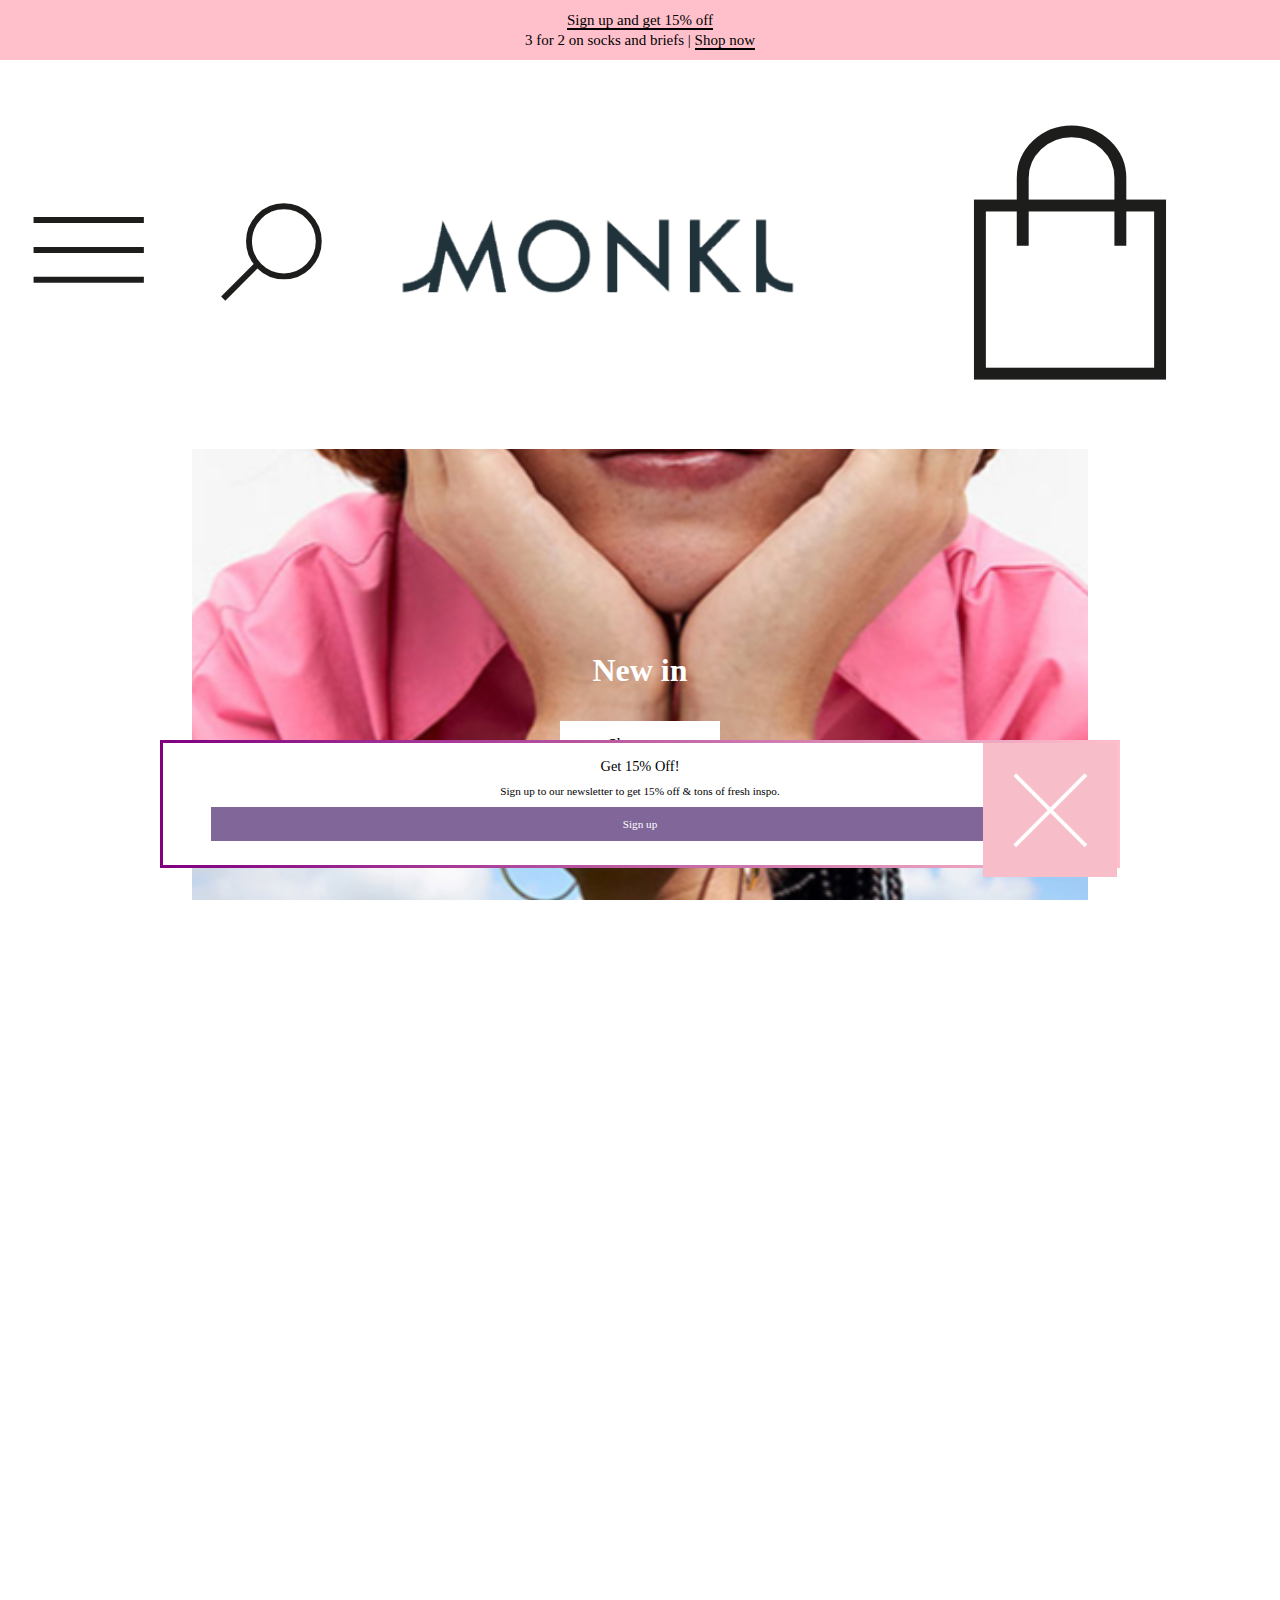
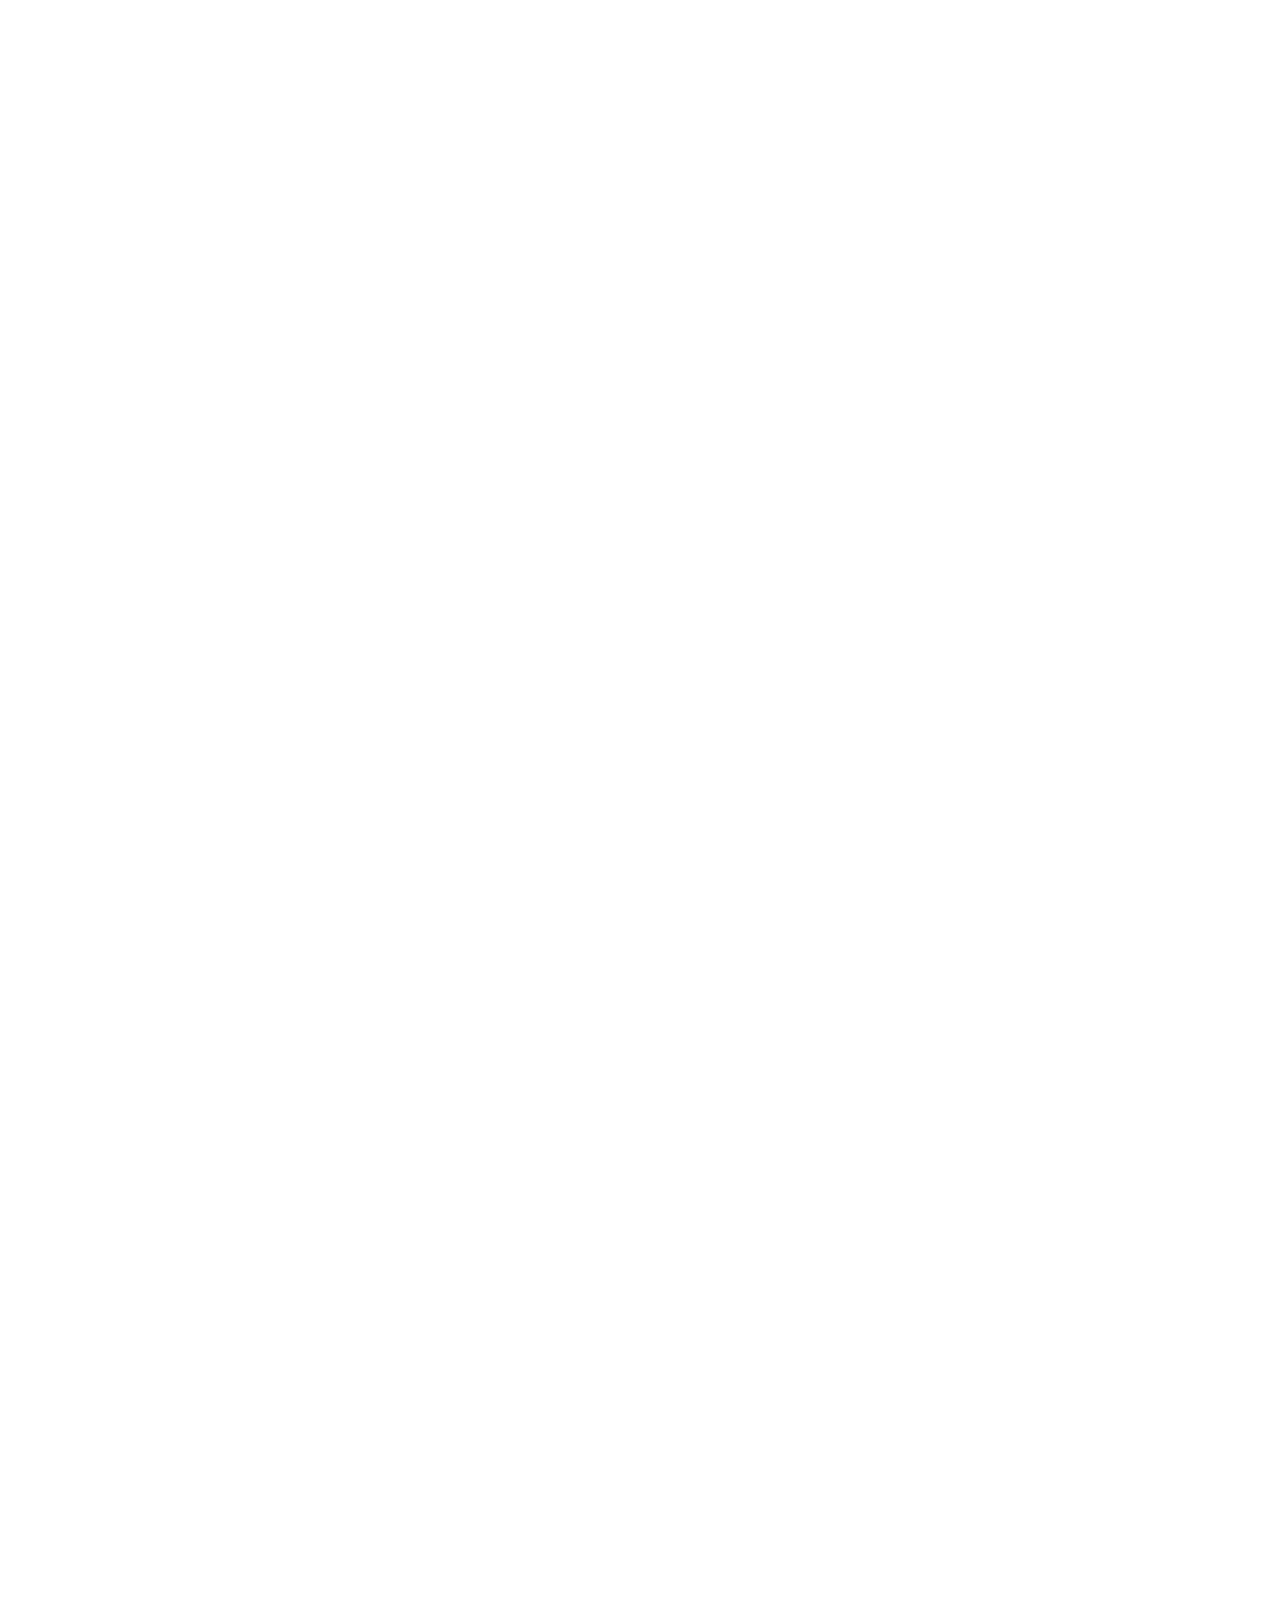
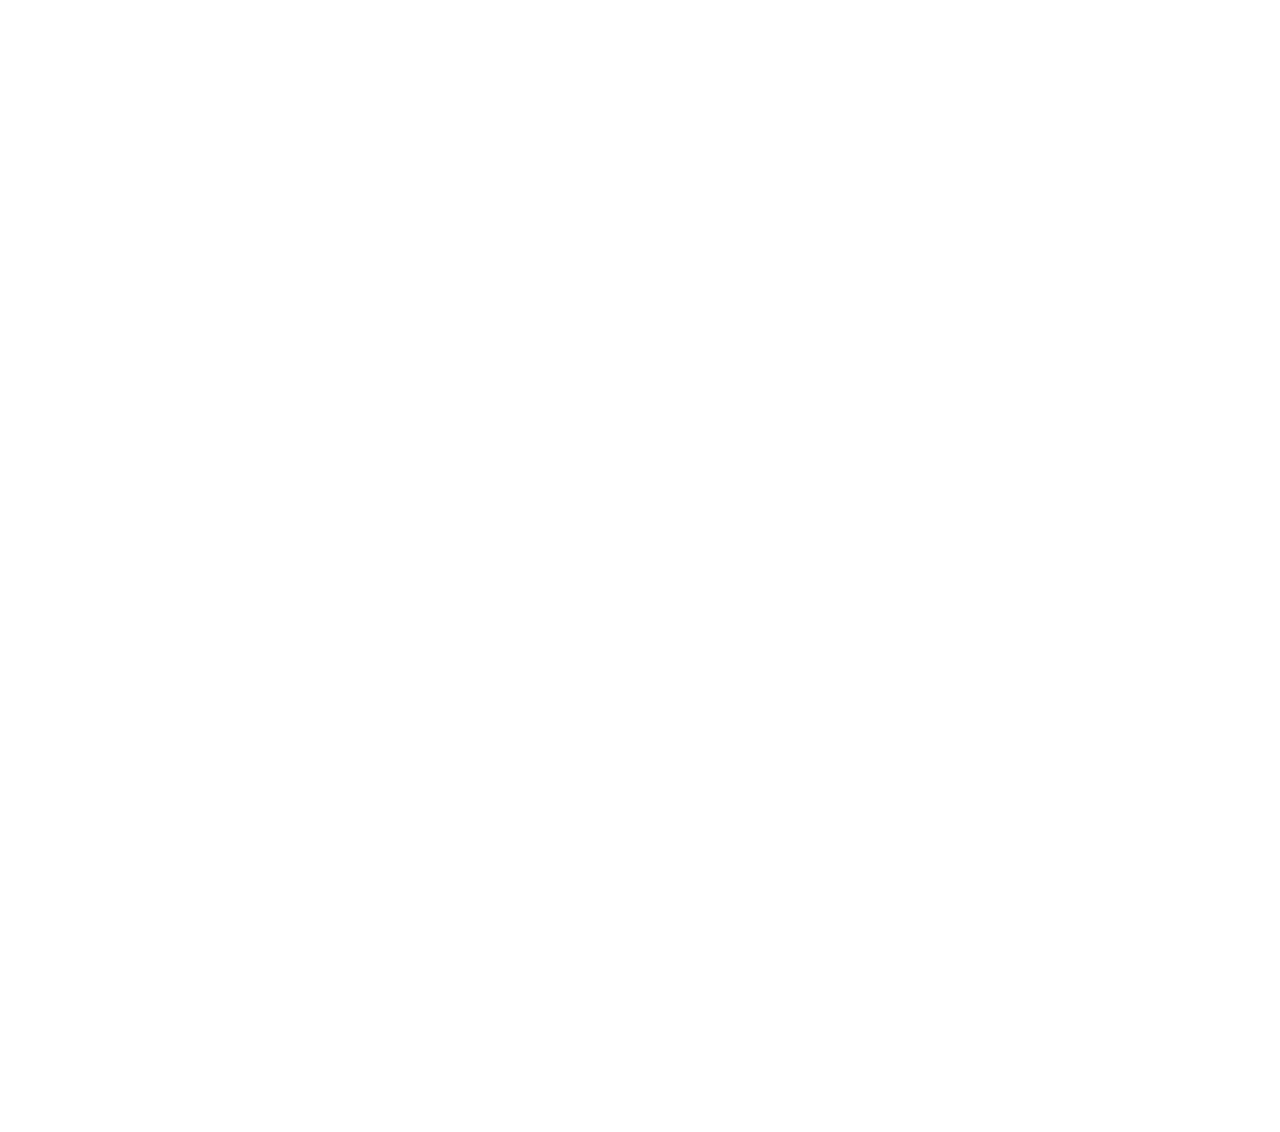
<file: index.html>
<!doctype html>
<html lang="en">
	
<head>
	<meta charset="UTF-8">
	<meta name="author" content="PipMombers">
	<meta name="viewport" content="width=device-width, initial-scale=1">

	
	<title>Monki</title>
	
	<link href="styles/style.css" rel="stylesheet">

</head>

<body id="homepagina">

	<!--hamburger menu (javascript)-->
	<div id="menu">
		<ul>
			<li> New in </li>
			<li> Clothing </li>
			<li> Accessories </li>
			<li> Editorial </li>
		</ul>
	</div>

	<!--pop up (javascript)-->
	<div id="popup">
		<img id="popupkruis" src="images/popupkruis.jpg" alt="kruis icon">
		<h4> Get 15% Off! </h4>
		<p>
			Sign up to our newsletter to get 15% off
			& tons of fresh inspo. 
		</p>
		<button>Sign up</button> 
	</div>

	<div id="openpopup">
		<h3> Open popup </h3>
	</div>

	<!--Tekstdeel van de header-->
	<header> 
		<p>
			<a href="https://www.monki.com/en_eur/newslettersubscribe.html"> Sign up and get 15% off </a>
		</p>
		<p>
			3 for 2 on socks and briefs | <a href="https://www.monki.com/en_eur/newin/3-for-2.html"> Shop now </a>
		</p>
	</header>
		
	<!--hoofd navigatie-->
	<nav>
       	<ul>
	        <li>
	           	<img id="hamburgermenu" src="images/hamburgersearch.svg" alt="hamburger menu en search icon">
	        </li>
	        <li>
	            <img class="logo" src="images/monkilogo.png" alt="logo van monki">
	        </li>
	        <li>
	           	<img src="images/shopbag.svg" alt="shopping bag">
	        </li>
        </ul>
    </nav>


	<main class="mainhome"> 

	<!-- 1e deel main / 2 foto's met knoppen -->
		<section>	
			<ul>
	  			<li>
	  				<div> </div>
	  				<h2> New in </h2>
	  				<a href='productpagina.html'> <button>Shop now</button> </a>
	  			</li>
	  			<li>
	  				<div> </div>
	  				<h2> Knitwear </h2>
	  				<a href='https://www.monki.com/en_eur/newin/view-all-new.html'> 
	  				   <button class="shopbutton">Shop now</button> </a>
	  			</li>
	  		</ul>
	  	</section>	

	  	<!-- 2e deel main / carousel -->
	  	<section>
			<ul>
				<li>
					<img src="images/sliderfoto1.jpg" alt="dresses">
					<h3> Dresses </h3>
				</li>
				<li>
					<img src="images/sliderfoto2.jpg" alt="trousers & shorts">
					<h3> Trousers & shorts </h3>
				</li>
				<li>
					<img src="images/sliderfoto3.jpg" alt="tops">
					<h3> Tops </h3>
				</li>
				<li>
					<img src="images/sliderfoto4.jpg" alt="accesories">
					<h3> Accessories </h3>
				</li>
				<li>
					<img src="images/sliderfoto5.jpg" alt="skirts">
					<h3> Skirts </h3>
				</li>
			</ul>
		</section>

		<!-- 3e deel main / 2 foto's met knoppen -->
		<section>	
			<ul>
	  			<li>
	  				<div> </div>
	  				<h2> Coats & Jackets </h2>
	  				<a href='productpagina.html'> <button>Shop now</button> </a>
	  			</li>
	  			<li>
	  				<div> </div>
	  				<h2> Jeans </h2>
	  				<a href='https://www.monki.com/en_eur/newin/view-all-new.html'> 
	  				   <button class="shopbutton">Shop now</button> </a>
	  			</li>
	  		</ul>
	  	</section>

	  	<!-- 4e deel main / volle afbeelding met tekst en knop -->
	  	<section>	
			<ul>
				<li>
		    		<p>
		    			Our planet power commitment is at the core of everything we do. 
						To find out more about it, just click below!
		    		</p>
		    		<a href='https://www.monki.com/we-are-monki/planet-power/'> <button>Read more</button> </a>
		    	</li>
	    	</ul>
	    </section>

	    <!-- laatste deel main / tekst met grid foto's -->
		<section>
			<h2> #monkistyle </h2>
			<p>
				We LOVE to see u all & your unique style. Pls keep tagging @monki to share ur A-MAZE-ING #monkistyle with us!
			</p>

			<div class="gridwrapper">
				<div class="item"> <img src="images/gridfoto1.jpg" alt="poserend meisje"> </div>
				<div class="item"> <img src="images/gridfoto2.jpg" alt="schoenen met avocado 
				sokken"> </div>
				<div class="item"> <img src="images/gridfoto3.jpg" alt="poserend meisje met zonnebril"> </div>
				<div class="item"> <img src="images/gridfoto4.jpg" alt="poserend meisje"> </div>
			</div>

			<a href='https://www.monki.com/en_eur/index.html'> <button>Load more</button> </a>
		</section>

	</main>


	<footer> 
		<img src="images/footericoon.png" alt="Icoon van peace teken">
		<h2> Get 10% off and srsly good news! </h2>
		<p>
			Want great offers and tons of inspiration? 
			Sign up to our newsletter & get 10% off on your first purchase.
		</p>
		<a href='https://www.monki.com/en_eur/index.html'> <button>Sign Up</button> </a>

		<ul>
			<li> Help </li>
			<li> Contact </li>
			<li> Social Shopping </li>
			<li> About Monki </li>
		</ul>

		<p>
			Monki is a storytelling brand offering great fashion at a competitive price, aiming to be kind to the world and empowering the young women in it. Over 120 concept stores offer the Monki experience in 19 markets. Online, monki.com delivers to 28 markets, and via International shipping to an additional 64 destinations worldwide. Monki was founded in 2006 and is a freestanding brand in the H&M group.
		</p>
	</footer>

	<script src="scripts/scriptindex.js"></script>
</body>
	
</html>
</file>
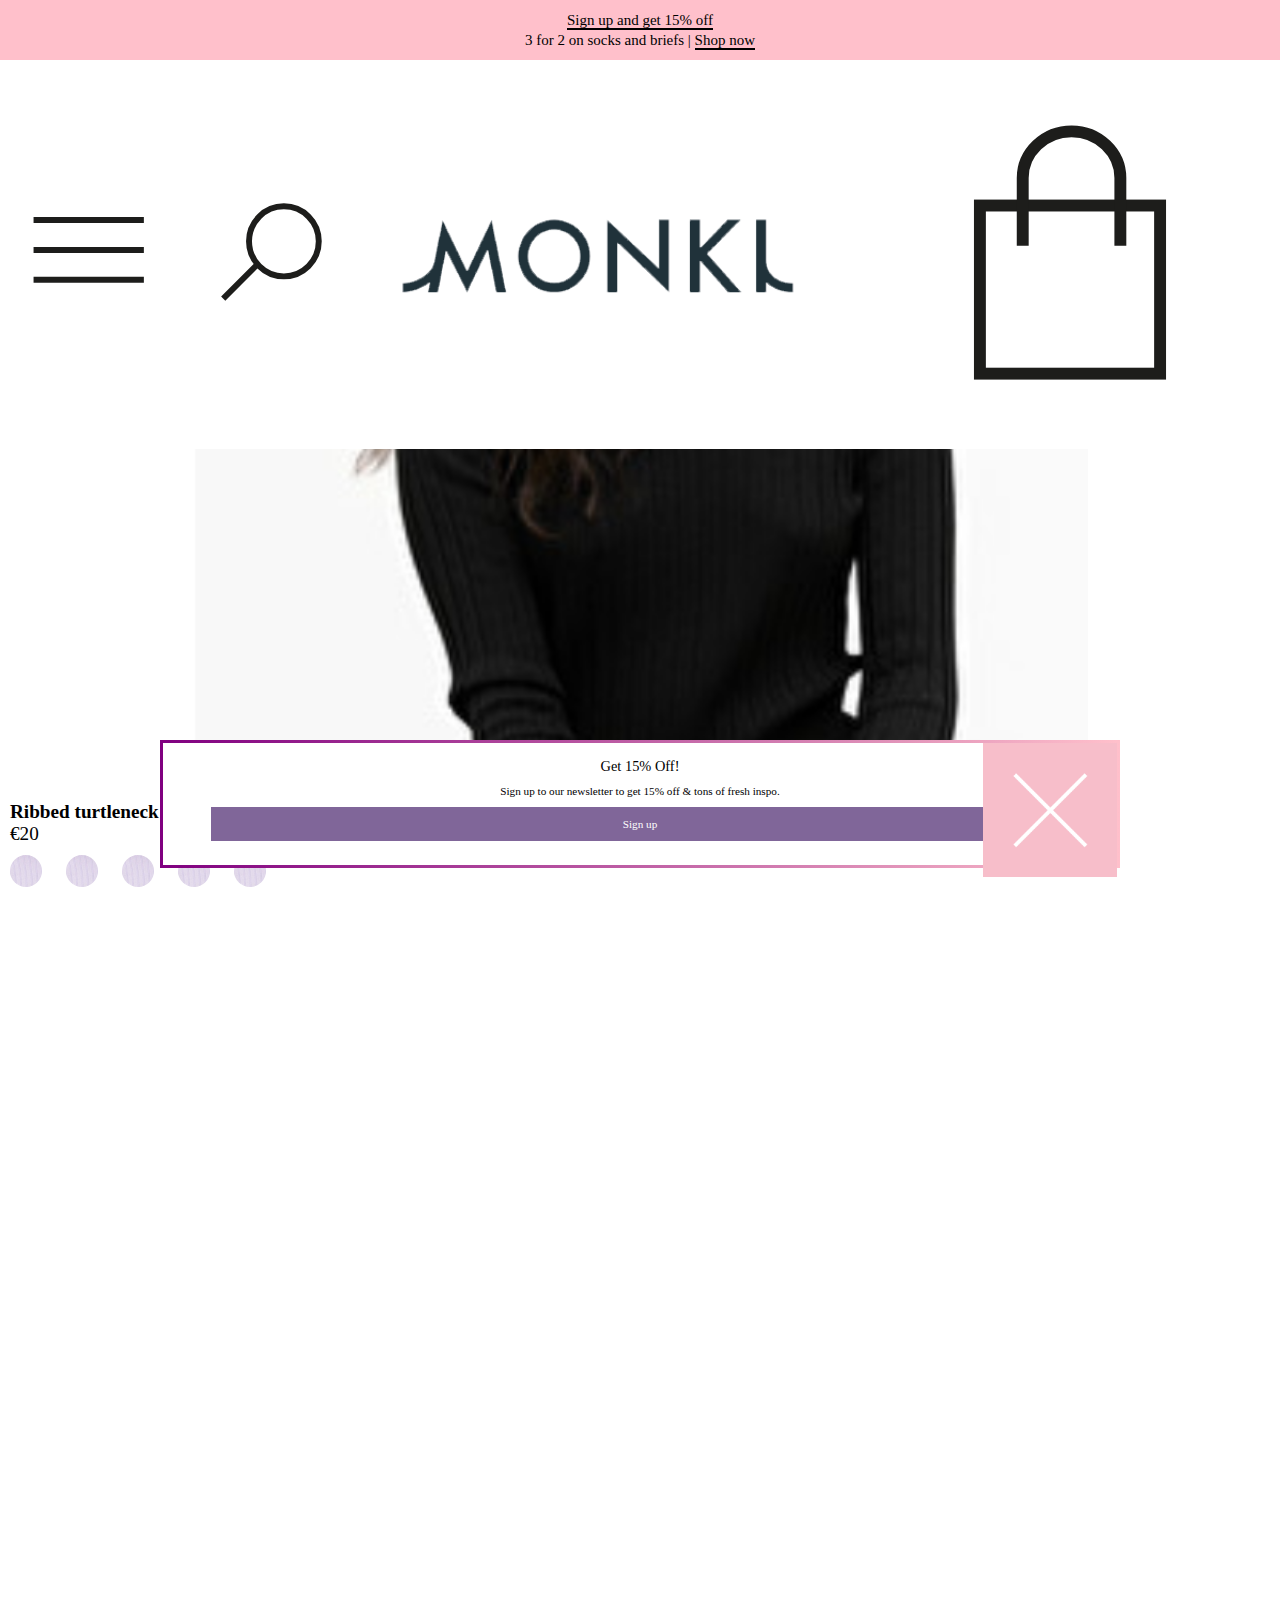
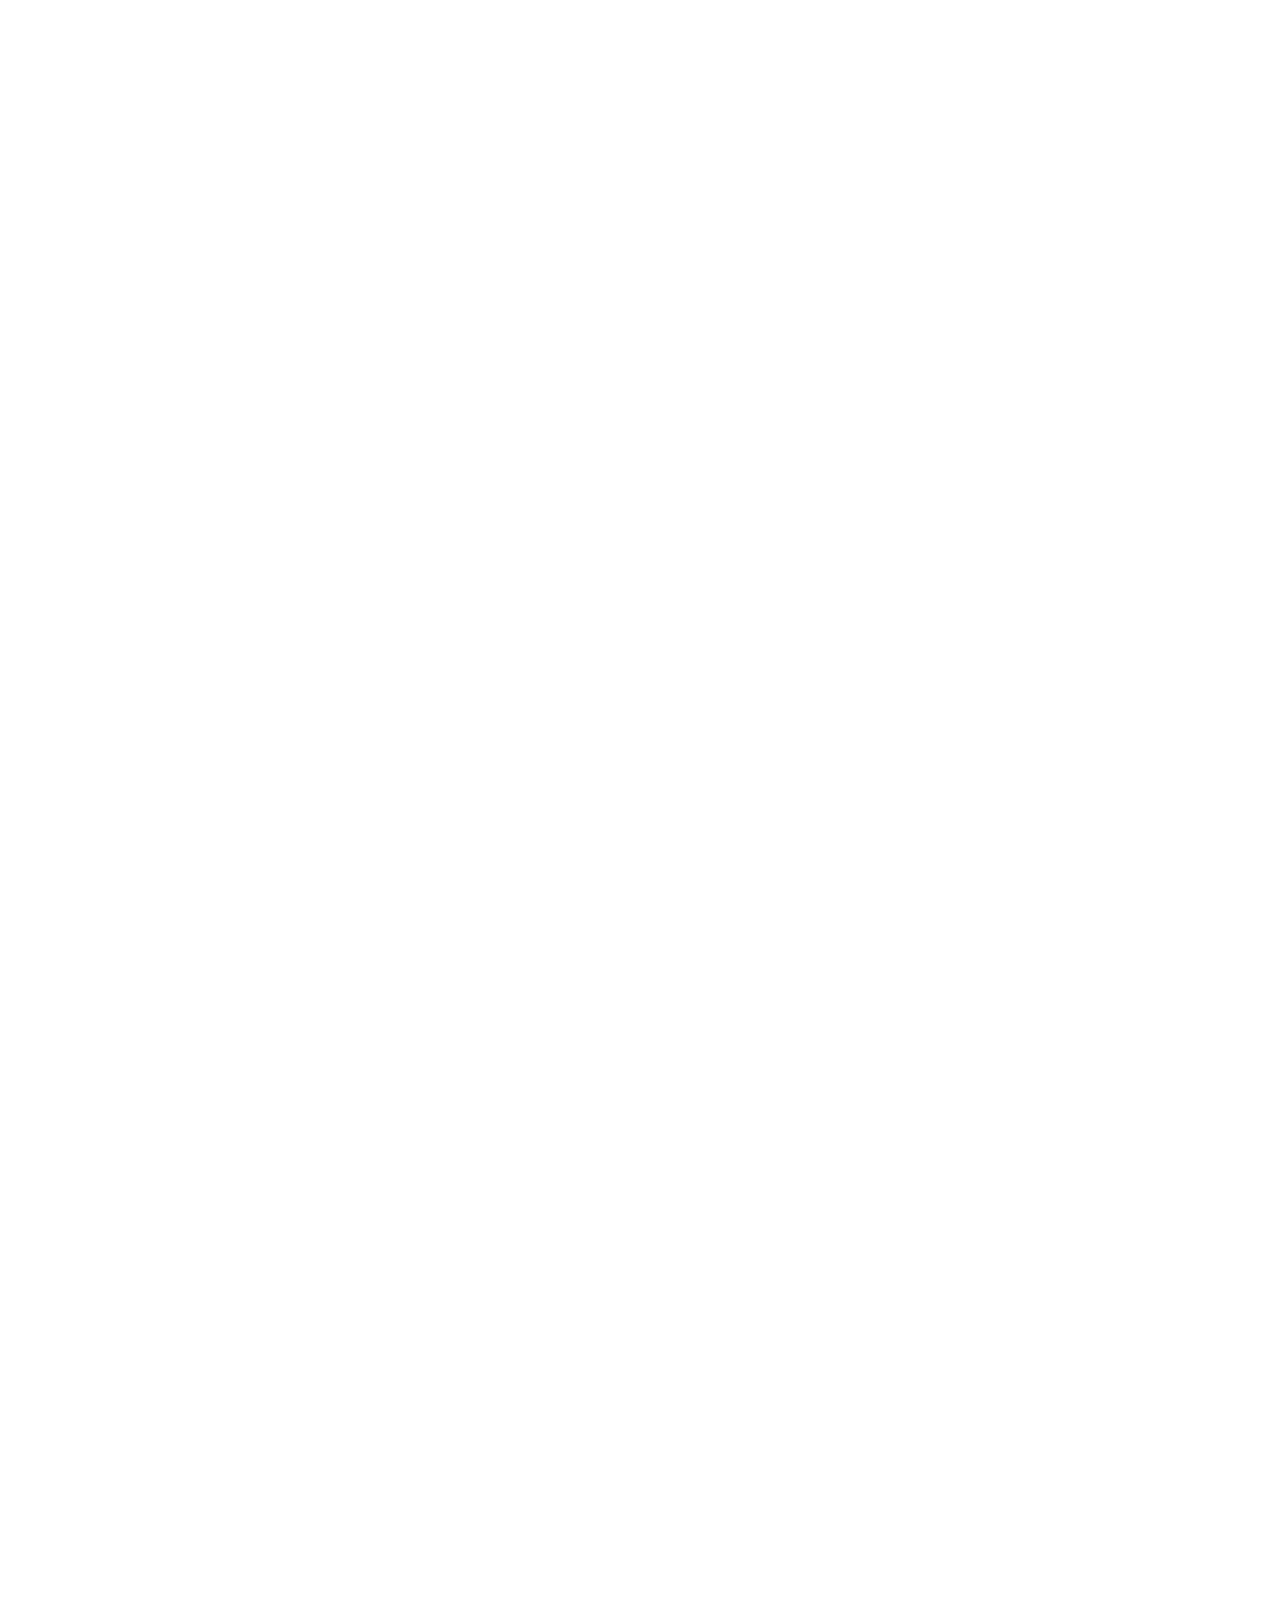
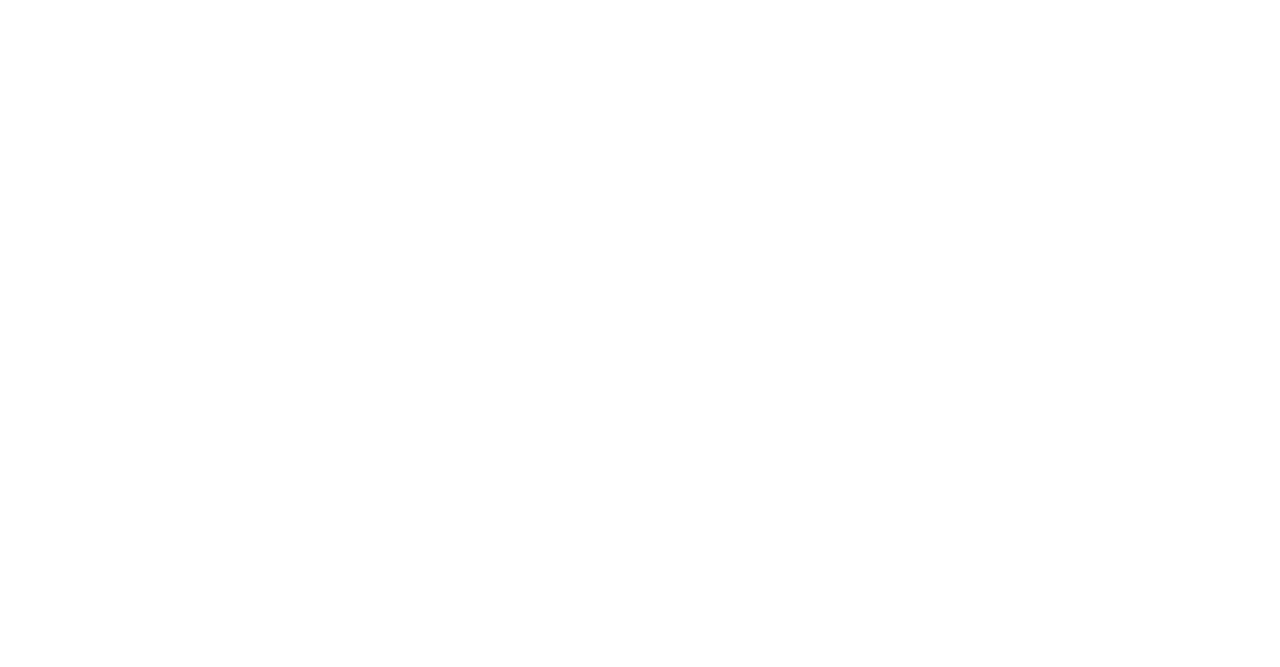
<file: productpagina.html>
<!doctype html>
<html lang="en">
	
<head>
	<meta charset="UTF-8">
	<meta name="author" content="PipMombers">
	<meta name="viewport" content="width=device-width, initial-scale=1">

	
	<title>Monki</title>
	
	<link href="styles/style.css" rel="stylesheet">

</head>

<body id="productpagina">
	
	<!--hamburger menu (javascript deel)-->
	<div id="menu">
		<ul>
			<li> New in </li>
			<li> Clothing </li>
			<li> Accessories </li>
			<li> Editorial </li>
		</ul>
	</div>

	<!--pop up (javascript)-->
	<div id="popup">
		<img id="popupkruis" src="images/popupkruis.jpg" alt="kruis icon">
		<h4> Get 15% Off! </h4>
		<p>
			Sign up to our newsletter to get 15% off
			& tons of fresh inspo. 
		</p>
		<button>Sign up</button> 
	</div>

	<div id="openpopup">
		<h3> Open popup </h3>
	</div>

	<!--Tekstdeel van de header-->
	<header> 
		<p>
			<a href="https://www.monki.com/en_eur/newslettersubscribe.html"> Sign up and get 15% off </a>
		</p>
		<p>
			3 for 2 on socks and briefs | <a href="https://www.monki.com/en_eur/newin/3-for-2.html"> Shop now </a>
		</p>
	</header>
		
	<!--hoofd navigatie-->
	<nav>
       	<ul>
	        <li>
	           	<img id="hamburgermenu" src="images/hamburgersearch.svg" alt="hamburger menu en search icon">
	        </li>
	        <li>
	           <a href="index.html"> <img class="logo" src="images/monkilogo.png" alt="logo van monki"> </a>
	        </li>
	        <li>
	           	<img src="images/shopbag.svg" alt="shopping bag">
	        </li>
        </ul>
    </nav>

    <main class="mainproductpagina">

    	<!--productfoto-->
    	<div class="productfoto"> </div>


	    <!--section 1-->
	    <!--informatie product-->	
	    <section>
	    	<h2> Ribbed turtleneck </h2>
	    	<h2> €20 </h2>

	    	<!--kleur kiezen-->
	    	<ul>
	    		<li> <img src="images/truistof.jpg" alt=""> </li>
	    		<li> <img src="images/truistof.jpg" alt=""> </li>
	    		<li> <img src="images/truistof.jpg" alt=""> </li>
	    		<li> <img src="images/truistof.jpg" alt=""> </li>
	    		<li> <img src="images/truistof.jpg" alt=""> </li>
	    	</ul>

	    	<!--select size & button-->
	    	<p> Select size </p>
	    	<ul class="maattabel">
	    		<li > <button class="maatbutton">XXS</button> </li>
	    		<li > <button class="maatbutton">XS</button> </li>
	    		<li > <button class="maatbutton">S</button> </li>
	    		<li > <button class="maatbutton">M</button> </li>
	    		<li > <button class="maatbutton">L</button> </li>
	    		<li > <button class="maatbutton">XL</button> </li>
	    	</ul>

	    	<a href="https://www.monki.com/en_eur/clothing/tops/turtleneck-tops/product.ribbed-turtleneck-black.0916162001.html"> Size guide </a>

	    	<a href='https://www.monki.com/en_eur/clothing/tops/turtleneck-tops/product.ribbed-turtleneck-black.0916162001.html'> <button id="addtobag">
	    	Add to bag</button> </a>
	    </section>

	    <!--section 2-->
	    <!--Description stukje-->
	    <section>
	   		<ul>
			    <li> <button class="toondescription active"> Description </button> </li>
			    <li> <button class="toondelivery"> Delivery </button>	</li>
			    <li> <button class="toondetails"> Details & care </button> </li>
			</ul>

	    	<p id="informatietekst">
	  			Description
	    	</p>
	    </section>

		<!--section 3-->
		<!--recommendations/community-->
	    <section>
	    	<h2> Style this with </h2>
		    	<img src="images/stylewithpants.jpg" alt="">
		    	<p> Yoko corduroy trousers €35 </p>

	    	<h2> Others also bought </h2>
		    	<ul>
					<li>
						<img src="images/stylewithpants.jpg" alt="">
					</li>
					<li>
						<img src="images/stylewithpants.jpg" alt="">
					</li>
					<li>
						<img src="images/stylewithpants.jpg" alt="">
					</li>
					<li>
						<img src="images/stylewithpants.jpg" alt="">
					</li>
					<li>
						<img src="images/stylewithpants.jpg" alt="">
					</li>
				</ul>
	    </section>

    </main>

    <footer> 
		<img src="images/footericoon.png" alt="Icoon van peace teken">
		<h2> Get 10% off and srsly good news! </h2>
		<p>
			Want great offers and tons of inspiration? 
			Sign up to our newsletter & get 10% off on your first purchase.
		</p>
		<a href='https://www.monki.com/en_eur/index.html'> <button>Sign Up</button> </a>

		<ul>
			<li> Help </li>
			<li> Contact </li>
			<li> Social Shopping </li>
			<li> About Monki </li>
		</ul>

		<p>
			Monki is a storytelling brand offering great fashion at a competitive price, aiming to be kind to the world and empowering the young women in it. Over 120 concept stores offer the Monki experience in 19 markets. Online, monki.com delivers to 28 markets, and via International shipping to an additional 64 destinations worldwide. Monki was founded in 2006 and is a freestanding brand in the H&M group.
		</p>
	</footer>


	<script src="scripts/scriptdetail.js"></script>
</body>
	
</html>
</file>
<file: styles/style.css>
/* CSS Document */
*, *::after, *::before {
	padding: 0;
	margin: 0;
  	box-sizing:border-box;  
}

html, body {
  height: 100%;
  margin: 0;
  overflow: scroll;
}

a:focus, button:focus{
	outline-width: 0;
	border: 5px dotted purple;
}


/* hamburger menu (javascript deel) */
#menu{
	background-image: url(../images/bg_menu.jpg);
	width: 100%;
	height: 100%;
	position: absolute;
	z-index: 1;
	position: fixed;
	visibility: hidden;
}

#menu h2{
	color: white;
	font-family: "Helvetica Neue";
	font-size: 3em;
}

#menu.toonmenu{
	visibility: visible;
}

#menu ul{
	margin-top: 80px;
}

#menu li{
	font-size: 1.8em;
	font-family: "Helvetica Neue";
	font-weight: bold;
	text-align: center;
	color: white;
	padding-bottom: 20px;
	list-style-type: none;
}

#menu li:hover{
	color: black;
}

#menu li:first-of-type{
	animation-name: invliegenMenu;
	animation-duration: 2s;
}

#menu li:nth-of-type(2){
	animation-name: invliegenMenu;
	animation-duration: 2.5s;
}

#menu li:nth-of-type(3){
	animation-name: invliegenMenu;
	animation-duration: 3s;
}

#menu li:last-of-type{
	animation-name: invliegenMenu;
	animation-duration: 3.5s;
}

@keyframes invliegenMenu {
 0%   { 
 transform: translateX(-200%); 		
 }
 100% { 
 transform: translateX(0%); 
 }
}

/* popup (javascript) */
#popup{
	visibility: visible;
	width: 75%;
	height: 8em;
	background-color: white;
	border: 3px solid transparent;
    border-image: linear-gradient(to right, purple, pink);
    border-image-slice: 1;
	z-index: 200;
	position: absolute; 
  	left: 0; 
  	right: 0; 
  	margin-left: auto; 
  	margin-right: auto;
  	bottom: 2em;
}

#popup img{
	width: 14%;
	position: absolute;
	right: 0;
}

#popup h4{
	font-family: "Helvetica Neue";
	text-align: center;
	font-size: 0.9em;
	font-weight: 500;
	padding-top: 15px;
}

#popup p{
	font-family: "Helvetica Neue";
	text-align: center;
	font-size: 0.7em;
	font-weight: 500;
	padding: 10px 20px 10px 20px;
}

#popup button{
	font-family: "Helvetica Neue";
	background-color: #806699;
	border: none;
	font-size: 0.7em;
	color: white;
	width: 90%;
	height: 3em;
	display: block;
	margin: 0px auto;
}

#popup.wegpopup{
	visibility: hidden;
}

#openpopup{
	visibility: hidden;
	width: 75%;
	background-color: #806699;
	z-index: 200;
	position: absolute; 
  	left: 0; 
  	right: 0; 
  	margin-left: auto; 
  	margin-right: auto;
  	bottom: 0;
}

#openpopup.toonpopupbutton{
	visibility: visible;
}

#openpopup h3{
	font-family: "Helvetica Neue";
	color: white;
	text-align: center;
	padding: 10px 0px;
	font-size: 0.8em;
}

/* Tekstdeel van de header */
header{
	background-color: #ffc0cb;
	padding: 10px 50px;
	transform: translateY(0%);
	animation-name: invliegenHeader;
	animation-duration: 2s;
}

header p{
	font-size: 15px;
	line-height: 20px;
	font-family: "Helvetica Neue";
	font-weight: medium;
	text-align: center;
}

header p a{
	color: black;
	text-decoration: none;
	border-bottom: 2px solid black;
}

@keyframes invliegenHeader{
	0%{	
		transform: translateY(-100%);
	}
	100%{
		transform: translateY(0%);
	}
}

/* navigatie */
nav{
	width: 100%;
	background-color: white;
	position: sticky;
	top: 0;
	z-index: 10;
}

nav img{
	width: 90%;
}

nav ul{   
  list-style:none;
  display: flex;
  align-items: center;
}

nav li {
  flex-grow: 1;
}

nav.toonnavigatie{
    margin-top: -70px;
    background-color: transparent;

}
/* eerste deel main */

#homepagina main section:first-of-type ul li:first-of-type div{
	width: 100%;
	height: 22em;
	background-image: url(../images/monkifoto_1.jpg);
	background-size: 70%;
	background-repeat: no-repeat;
	background-position: center;

}

#homepagina main section:first-of-type ul li:last-of-type div{
	width: 100%;
	height: 22em;
	background-image: url(../images/monkifoto_2.jpg);
	background-size: 70%;
	background-repeat: no-repeat;
	background-position: center;
	margin-top: -35px;
	margin-bottom: -50px;
}

#homepagina main section:first-of-type ul li:first-of-type, #homepagina main section:first-of-type ul li:last-of-type{
	position: relative;
}


#homepagina main section:first-of-type ul li:first-of-type h2 {
	position: absolute;
	bottom: 5em;
	color: white;
	font-family: "Helvetica Neue";
	font-size: 32px;
	width: 100%;
	text-align: center;
}

#homepagina main section:first-of-type ul li:last-of-type h2{
	position: absolute;
	bottom: 3.5em;
	color: white;
	font-family: "Helvetica Neue";
	font-size: 32px;
	width: 100%;
	text-align: center;
}

#homepagina main section:first-of-type ul li:first-of-type button{
	font-family: "Helvetica Neue";
	background-color: white;
	border: none;
	font-size: 16px;
	width: 10em;
	height: 3em;
	padding: 12px 0px;
	display: block;
	margin: 0px auto;
	position: relative;
	bottom: 5em;
}

#homepagina main section:first-of-type ul li:last-of-type .shopbutton{
	font-family: "Helvetica Neue";
	background-color: white;
	border: none;
	font-size: 16px;
	width: 10em;
	height: 3em;
	padding: 12px 0px;
	display: block;
	margin: 0px auto;
	position: relative;
	bottom: 2em;
}

@keyframes buttonBeweging {
  0% { 
  	transform:rotate(5deg);
  }
  50% { 
  	transform:rotate(-5deg); 
   }
  100% { 
  	transform:rotate(5deg);
  }
}

#homepagina main section:first-of-type ul button:hover{
	animation-name: buttonBeweging;
	animation-duration: 2s;
	animation-iteration-count: infinite;
}

#homepagina main section:first-of-type ul a{
	text-decoration: none;
}



/* tweede deel main */
#homepagina main section:nth-of-type(2) ul {
    overflow: auto;
    white-space:nowrap;
    padding: 10px;
}

#homepagina main section:nth-of-type(2) ul li{
	display: inline-block;
	width: 45%;
	margin: 25px 5px 0 0;
}

#homepagina main section:nth-of-type(2) ul img{
	width: 100%;
}

#homepagina main section:nth-of-type(2) ul h3{
	font-size: 13px;
	font-family: "Helvetica Neue";
	font-weight: 400;
	text-align: center;
	padding-top: 10px;
}


/* derde deel main */

#homepagina main section:nth-of-type(3) ul li:first-of-type div{
	width: 100%;
	height: 22em;
	background-image: url(../images/monkifoto_3.jpg);
	background-size: 70%;
	background-repeat: no-repeat;
	background-position: center;

}

#homepagina main section:nth-of-type(3) ul li:last-of-type div{
	width: 100%;
	height: 22em;
	background-image: url(../images/monkifoto_4.jpg);
	background-size: 70%;
	background-repeat: no-repeat;
	background-position: center;
	margin-top: -35px;
	margin-bottom: -50px;
}

#homepagina main section:nth-of-type(3) ul li:first-of-type, #homepagina main section:nth-of-type(3) ul li:last-of-type{
	position: relative;
}


#homepagina main section:nth-of-type(3) ul li:first-of-type h2 {
	position: absolute;
	bottom: 5em;
	color: white;
	font-family: "Helvetica Neue";
	font-size: 32px;
	width: 100%;
	padding: 0px 40px;
	text-align: center;
}

#homepagina main section:nth-of-type(3) ul li:last-of-type h2{
	position: absolute;
	bottom: 3.5em;
	color: white;
	font-family: "Helvetica Neue";
	font-size: 32px;
	width: 100%;
	text-align: center;
}

#homepagina main section:nth-of-type(3) ul li:first-of-type button{
	font-family: "Helvetica Neue";
	background-color: white;
	border: none;
	font-size: 16px;
	width: 10em;
	height: 3em;
	padding: 12px 0px;
	display: block;
	margin: 0px auto;
	position: relative;
	bottom: 5em;
}

#homepagina main section:nth-of-type(3) ul li:last-of-type .shopbutton{
	font-family: "Helvetica Neue";
	background-color: white;
	border: none;
	font-size: 16px;
	width: 10em;
	height: 3em;
	padding: 12px 0px;
	display: block;
	margin: 0px auto;
	position: relative;
	bottom: 2em;
}

#homepagina main section:nth-of-type(3) ul a{
	text-decoration: none;
}

/* vierde deel main */
#homepagina main section:nth-of-type(4) ul{
	background-image: url(../images/planetpower.jpg);
	height: 21.1em;
	margin-top: 20px;
	background-size: 100%;
	background-repeat: no-repeat;
	position: relative;
}

#homepagina main section:nth-of-type(4) ul li{
	position: relative;
}

#homepagina main section:nth-of-type(4) ul li p{
	position: absolute;
  	top: 1em;
  	padding: 0px 70px;
	font-family: "Helvetica Neue";
	font-weight: bold;
	font-size: 20px;
	color: white;
	text-align: center;
	line-height: 28px;
	letter-spacing: 1px;
}

#homepagina main section:nth-of-type(4) ul li a button{
  	font-family: "Helvetica Neue";
	background-color: white;
	border: none;
	font-size: 16px;
	width: 10em;
	height: 3em;
	padding: 12px 0px;
	display: block;
	margin: 0px auto;
	position: relative;
	top: 16.5em;
}

#homepagina main section:nth-of-type(4) ul li a{
	text-decoration: none;
}

/* laatste deel main */
#homepagina main section:last-of-type h2{
	font-size: 34px;
	font-family: "Helvetica Neue";
	font-weight: bold;
	text-align: center;
	margin-top: 30px;
}

#homepagina main section:last-of-type p{
	font-size: 20px;
	font-family: "Helvetica Neue";
	text-align: center;
	padding: 20px 16px;
}

#homepagina main section:last-of-type a{
	text-decoration: none;
}

#homepagina main section:last-of-type button{
  	font-family: "Helvetica Neue";
	background-color: black;
	color: white;
	border: none;
	font-size: 16px;
	width: 11em;
    height: 2.8em;
	padding: 12px 0px;
	display: block;
	margin: 0px auto;
}

#homepagina main section:last-of-type .gridwrapper{
	width: 90%;
	margin: 0 auto;
	display: grid;
	grid-auto-rows: 8.4em;
	grid-template-columns: 1fr 1fr;
	grid-gap: 1em 0.5em;
	padding-bottom: 40px ;
}

#homepagina main .gridwrapper img{
	width: 100%;
}


/* footer */
footer{
	margin-top:20px;
	background-color: #ffc0cb;
}

footer img:first-of-type{
	width: 10%;
	display: block;
	margin: 0px auto;
	padding-top: 10px;
}

footer h2{
	font-size: 24px;
	font-family: "Helvetica Neue";
	text-align: center;
	padding: 0 30px;
	padding-top: 10px;
}

footer p:first-of-type{
	font-size: 16px;
	font-family: "Helvetica Neue";
	text-align: center;
	padding: 0 18px;
	margin: 20px 0;
}

footer a{
	text-decoration: none;
}

footer button{
	font-family: "Helvetica Neue";
	border: 2px solid black;
	background-color: white;
	font-size: 16px;
	width: 11em;
    height: 2.8em;
	padding: 12px 0px;
	display: block;
	margin: 0px auto;
	margin-bottom: 40px;
}

footer ul li{
	font-size: 20px;
	font-family: "Helvetica Neue";
	font-weight: bold;
	padding: 10px;
	width: 90%;
	display: block;
	margin: 0px auto;
}

footer p:last-of-type{
	font-family: "Helvetica Neue";
	font-weight: 400;
	text-align: center;
	font-size: 0.8em;
	color: #808080;
	padding: 0px 18px;
	padding-bottom: 10px;
}


/* 2e pagina */

/* section 1 */
/* productfoto en info */
#productpagina .mainproductpagina .productfoto{
	width: 100%;
	height: 22em;
	background-image: url(../images/productmodel.jpg);
	background-size: 70%;
	background-repeat: no-repeat;
	background-position: center;
}

#productpagina .mainproductpagina section:first-of-type h2{
	font-family: "Helvetica Neue";
	font-size: 1.2em;
	margin-left: 10px;
}

#productpagina .mainproductpagina section:first-of-type h2:nth-of-type(2){
	font-weight: normal;
}


/* kleur kiezen */
#productpagina .mainproductpagina section:first-of-type ul:first-of-type{
	margin: 10px 0px 0px 10px;
}

#productpagina .mainproductpagina section:first-of-type ul:first-of-type img{
	width: 2em;
	height: 2em;
	border-radius: 50%;
}

#productpagina .mainproductpagina section:first-of-type ul:first-of-type li{
	display:inline;
	padding-right: 20px;
}


/* select size & button */
#productpagina .mainproductpagina section:first-of-type p, #productpagina .mainproductpagina section:first-of-type a:first-of-type{
	font-family: "Helvetica Neue";
	font-size: 0.8em;
	font-weight: 500;
	margin: 10px 0px 10px 10px;
	color: black;
}

#productpagina .mainproductpagina section:first-of-type .maatbutton{
	background-color: white;
	width: 3.5em;
	height: 3.5em;

}

#productpagina .mainproductpagina section:first-of-type .maattabel{
	width: 90%;
	margin-left: 10px;
}

#productpagina .mainproductpagina section:first-of-type .maattabel li{
	display: inline-block;
	padding-right: 4px;
	padding-bottom: 10px;

}

#productpagina .mainproductpagina section:first-of-type #addtobag {
	width: 95%;
	height: 3em;
	display: block;
	margin: 0px auto;
	margin-top: 10px;
	border: none;
	background-color: #D2D6D8;
	color: white;
	font-size: 1.1em;
	font-weight: bold;
}

#productpagina .mainproductpagina section:first-of-type #addtobag.toevoeginganimatie{
	animation-name: addButtonBeweging ;
	animation-duration: 2s;
	animation-iteration-count: infinite;
}

@keyframes addButtonBeweging {
  0% { 
  	background-color: purple;
  	width: 95%;
  }
  50% { 
  	background-color: purple;
  	width: 70%; 
   }
  100% { 
  	background-color: purple;
  	width: 95%;
  }
}

#productpagina .mainproductpagina section:first-of-type a:last-of-type{
	text-decoration: none;
}

/* section 2 */
#productpagina .mainproductpagina section:nth-of-type(2) ul:first-of-type{
	margin: 20px 0px 0px 10px;
}

#productpagina .mainproductpagina section:nth-of-type(2) ul:first-of-type li{
	display: inline;
}

#productpagina .mainproductpagina section:nth-of-type(2) button{
	height: 3.5em;
	width: 31.5%;
	text-align: center;
	border: none;
	background-color: #EFF0F3;
	font-family: "Helvetica Neue";
}

#productpagina .mainproductpagina section:nth-of-type(2) p{
	font-family: "Helvetica Neue";
	font-size: 0.8em;
	margin-left: 10px;
	margin: 20px 0px 20px 10px;

}

#productpagina .mainproductpagina section:nth-of-type(2) ul:last-of-type{
	margin: 20px 0px;
	font-family: "Helvetica Neue";
	font-size: 0.8em;
	margin-left: 10px;
}

#productpagina .mainproductpagina section:nth-of-type(2) button:focus, #productpagina .mainproductpagina section:nth-of-type(2) button.active{
	background-color: white;
	color: black;
	border-top: 2px solid purple;
}



/* section 3 */

#productpagina .mainproductpagina section:last-of-type h2{
	font-family: "Helvetica Neue";
	text-align: center;
	font-size: 1.5em;
	padding-top: 20px;
	border-top: 1px solid #A8A8A8;
}

#productpagina .mainproductpagina section:last-of-type img{
	width: 50%;
	display: block;
	margin: 0px auto;
	margin-top: 30px;
}

#productpagina .mainproductpagina section:last-of-type p{
	font-family: "Helvetica Neue";
	text-align: center;
	font-size: 0.8em;
	margin: 5px 0px 20px 0px;
	padding: 0px 90px;
	line-height: 1.5em;
}

#productpagina .mainproductpagina section:last-of-type ul{
	overflow: auto;
    white-space:nowrap;
    padding: 10px;
}

#productpagina .mainproductpagina section:last-of-type ul li{
	display: inline-block;
	width: 45%;
	margin-right: 5px;
}

#productpagina .mainproductpagina section:last-of-type ul img{
	width: 100%;
}


#productpagina .mainproductpagina section:last-of-type h2:nth-of-type(3){
	border: none;
	font-size: 1.3em;
}


/* responsive */

@media (min-width: 375px) and (max-width: 667px){

	#homepagina main section:first-of-type ul li:first-of-type div, #homepagina main section:first-of-type ul li:last-of-type div, #homepagina main section:nth-of-type(3) ul li:first-of-type div, #homepagina main section:nth-of-type(3) ul li:last-of-type div, #productpagina .mainproductpagina .productfoto{
		height: 26.2em;
	}

	#homepagina main section:nth-of-type(4) ul{
		height: 25em;
	}

	#homepagina main section:nth-of-type(4) ul li p{
		font-size: 1.5em;
		padding: 20px 50px 0px 50px;
	}

	#homepagina main section:last-of-type .gridwrapper{
		grid-gap: 2.5em 0.6em;
	}
}

@media (min-width: 414px) and (max-width: 736px){

	#homepagina main section:first-of-type ul li:first-of-type div, #homepagina main section:first-of-type ul li:last-of-type div, #homepagina main section:nth-of-type(3) ul li:first-of-type div, #homepagina main section:nth-of-type(3) ul li:last-of-type div, #productpagina .mainproductpagina .productfoto{
		height: 28.1em;
	}

	#homepagina main section:nth-of-type(4) ul{
		height: 28.1em;
	}

	#homepagina main section:nth-of-type(4) ul li a button{
	font-size: 1em;
	width: 15em;
	height: 3.1em;
	top: 20em;
	}

	#homepagina main section:last-of-type .gridwrapper{
		grid-gap: 3.7em 0.6em;
		padding-bottom: 70px;
	}

	#homepagina main section:nth-of-type(2) ul {
    padding: 0px 30px 20px 20px;
	}

	#homepagina main section:nth-of-type(2) ul h3{
	font-size: 1em;
	}

}
</file>
